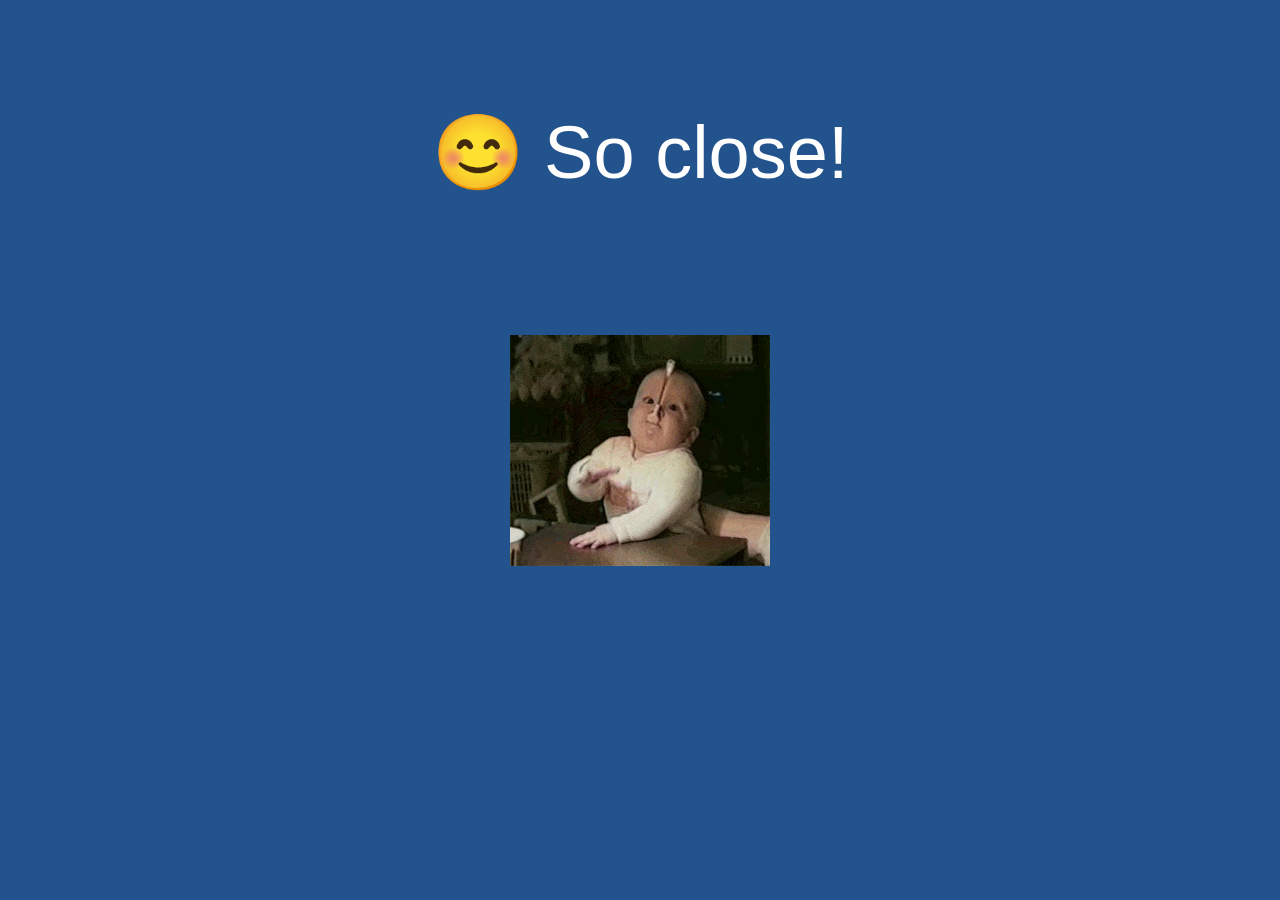
<file: index.html>
<!doctype html>

<html id="main" lang="en" class="">
<head>
  <meta charset="utf-8">

  <title>Opps! try again</title>
  <meta name="description" content="">
  <meta name="author" content="">

  <link rel="stylesheet" href="css/normalize.css?v=1.0">
  <link rel="stylesheet" href="css/main.css?v=1.0">
</head>

<body>

  <div class="meme-text"></div>

  <script>

    document.addEventListener("DOMContentLoaded", theDomHasLoaded, false);

    function theDomHasLoaded(e) {
      var num = Math.floor(Math.random() * 14) + 1;

      var v = document.getElementById("main"); 
      v.classList.add("oops0" + num); 

    }

  </script>
</body>
</html>
</file>
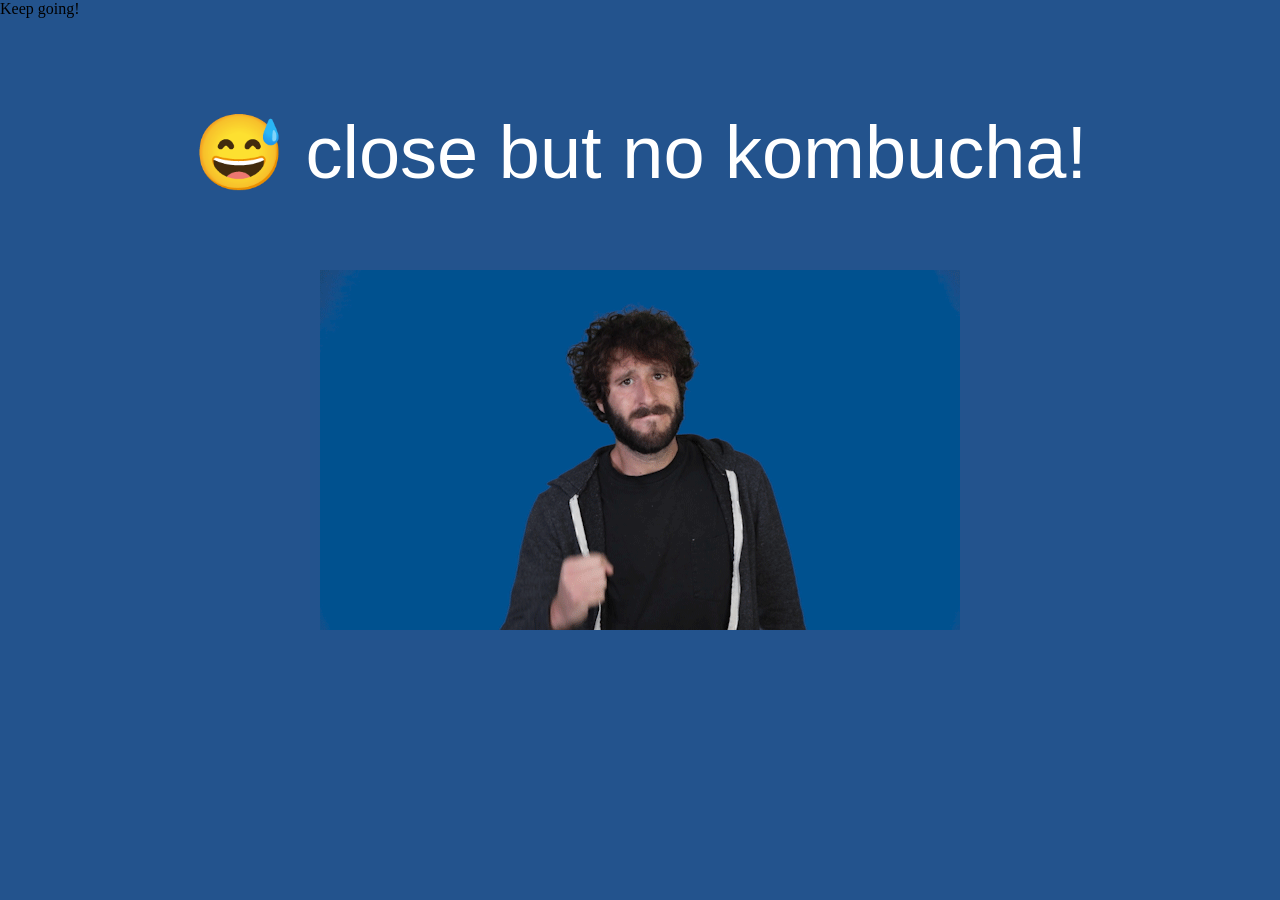
<file: oops01.html>
<!doctype html>

<html lang="en" class="oops01">
<head>
  <meta charset="utf-8">

  <title>Opps! try again</title>
  <meta name="description" content="The HTML5 Herald">
  <meta name="author" content="SitePoint">

  <link rel="stylesheet" href="css/normalize.css?v=1.0">
  <link rel="stylesheet" href="css/main.css?v=1.0">
</head>

<body>

  <div class="meme-text">Keep going!</div>
 
</body>
</html>
</file>
<file: css/main.css>
html.oops01 {
  width:100%; 
  height:100%; 
  background:url(../giphys/gif01.gif) center center no-repeat;
  background-color: #23538D;

}

.oops01 .meme-text:after {

  content: '😅 close but no kombucha!';
  color: #fff;
  font-size: 74px;
  text-align: center;
  font-family: Arial, Helvetica, sans-serif;

  position: absolute;
  top: 40%;
  left: 50%;
  width: 100%;
  height: 500px;
  margin-top: -250px; /* Half the height */
  margin-left: -50%; /* Half the width */
}


html.oops02 {
  width:100%; 
  height:100%; 
  background:url(../giphys/gif02.gif) center center no-repeat;
  background-color: #23538D;

}

.oops02 .meme-text:after {

  content: '😅 soo close!';
  color: #fff;
  font-size: 74px;
  text-align: center;
  font-family: Arial, Helvetica, sans-serif;

  position: absolute;
  top: 40%;
  left: 50%;
  width: 100%;
  height: 500px;
  margin-top: -250px; /* Half the height */
  margin-left: -50%; /* Half the width */
}

html.oops03 {
  width:100%; 
  height:100%; 
  background:url(../giphys/gif03.gif) center center no-repeat;
  background-color: #23538D;

}

.oops03 .meme-text:after {

  content: '😅 Almost...';
  color: #fff;
  font-size: 74px;
  text-align: center;
  font-family: Arial, Helvetica, sans-serif;

  position: absolute;
  top: 40%;
  left: 50%;
  width: 100%;
  height: 500px;
  margin-top: -250px; /* Half the height */
  margin-left: -50%; /* Half the width */
}

html.oops04 {
  width:100%; 
  height:100%; 
  background:url(../giphys/gif04.gif) center center no-repeat;
  background-color: #23538D;

}

.oops04 .meme-text:after {

  content: '😅 Can\'t stop now!';
  color: #fff;
  font-size: 74px;
  text-align: center;
  font-family: Arial, Helvetica, sans-serif;

  position: absolute;
  top: 40%;
  left: 50%;
  width: 100%;
  height: 500px;
  margin-top: -250px; /* Half the height */
  margin-left: -50%; /* Half the width */
}


html.oops05 {
  width:100%; 
  height:100%; 
  background:url(../giphys/gif05.gif) center center no-repeat;
  background-color: #23538D;

}

.oops05 .meme-text:after {

  content: '😅 That was a close one!';
  color: #fff;
  font-size: 74px;
  text-align: center;
  font-family: Arial, Helvetica, sans-serif;

  position: absolute;
  top: 40%;
  left: 50%;
  width: 100%;
  height: 500px;
  margin-top: -250px; /* Half the height */
  margin-left: -50%; /* Half the width */
}

html.oops06 {
  width:100%; 
  height:100%; 
  background:url(../giphys/gif06.gif) center center no-repeat;
  background-color: #23538D;

}

.oops06 .meme-text:after {

  content: '😅 You got this!';
  color: #fff;
  font-size: 74px;
  text-align: center;
  font-family: Arial, Helvetica, sans-serif;

  position: absolute;
  top: 40%;
  left: 50%;
  width: 100%;
  height: 500px;
  margin-top: -250px; /* Half the height */
  margin-left: -50%; /* Half the width */
}


html.oops07 {
  width:100%; 
  height:100%; 
  background:url(../giphys/gif07.gif) center center no-repeat;
  background-color: #23538D;

}

.oops07 .meme-text:after {

  content: '😊 So close!';
  color: #fff;
  font-size: 74px;
  text-align: center;
  font-family: Arial, Helvetica, sans-serif;

  position: absolute;
  top: 40%;
  left: 50%;
  width: 100%;
  height: 500px;
  margin-top: -250px; /* Half the height */
  margin-left: -50%; /* Half the width */
}


html.oops08 {
  width:100%; 
  height:100%; 
  background:url(../giphys/gif08.gif) center center no-repeat;
  background-color: #23538D;

}

.oops08 .meme-text:after {

  content: '😊 So close!';
  color: #fff;
  font-size: 74px;
  text-align: center;
  font-family: Arial, Helvetica, sans-serif;

  position: absolute;
  top: 40%;
  left: 50%;
  width: 100%;
  height: 500px;
  margin-top: -250px; /* Half the height */
  margin-left: -50%; /* Half the width */
}


html.oops09 {
  width:100%; 
  height:100%; 
  background:url(../giphys/gif09.gif) center center no-repeat;
  background-color: #23538D;

}

.oops09 .meme-text:after {

  content: '😊 So close!';
  color: #fff;
  font-size: 74px;
  text-align: center;
  font-family: Arial, Helvetica, sans-serif;

  position: absolute;
  top: 40%;
  left: 50%;
  width: 100%;
  height: 500px;
  margin-top: -250px; /* Half the height */
  margin-left: -50%; /* Half the width */
}

html.oops010 {
  width:100%; 
  height:100%; 
  background:url(../giphys/gif10.gif) center center no-repeat;
  background-color: #23538D;

}

.oops010 .meme-text:after {

  content: '😊 So close!';
  color: #fff;
  font-size: 74px;
  text-align: center;
  font-family: Arial, Helvetica, sans-serif;

  position: absolute;
  top: 40%;
  left: 50%;
  width: 100%;
  height: 500px;
  margin-top: -250px; /* Half the height */
  margin-left: -50%; /* Half the width */
}

html.oops011 {
  width:100%; 
  height:100%; 
  background:url(../giphys/gif11.gif) center center no-repeat;
  background-color: #23538D;

}

.oops011 .meme-text:after {

  content: '😊 So close!';
  color: #fff;
  font-size: 74px;
  text-align: center;
  font-family: Arial, Helvetica, sans-serif;

  position: absolute;
  top: 40%;
  left: 50%;
  width: 100%;
  height: 500px;
  margin-top: -250px; /* Half the height */
  margin-left: -50%; /* Half the width */
}

html.oops012 {
  width:100%; 
  height:100%; 
  background:url(../giphys/gif12.gif) center center no-repeat;
  background-color: #23538D;

}

.oops012 .meme-text:after {

  content: '😊 Keep trying!';
  color: #fff;
  font-size: 74px;
  text-align: center;
  font-family: Arial, Helvetica, sans-serif;

  position: absolute;
  top: 40%;
  left: 50%;
  width: 100%;
  height: 500px;
  margin-top: -250px; /* Half the height */
  margin-left: -50%; /* Half the width */
}

html.oops013 {
  width:100%; 
  height:100%; 
  background:url(../giphys/gif13.gif) center center no-repeat;
  background-color: #23538D;

}

.oops013 .meme-text:after {

  content: '😊 Keep trying!';
  color: #fff;
  font-size: 74px;
  text-align: center;
  font-family: Arial, Helvetica, sans-serif;

  position: absolute;
  top: 40%;
  left: 50%;
  width: 100%;
  height: 500px;
  margin-top: -250px; /* Half the height */
  margin-left: -50%; /* Half the width */
}

html.oops014 {
  width:100%; 
  height:100%; 
  background:url(../giphys/gif14.gif) center center no-repeat;
  background-color: #23538D;

}

.oops014 .meme-text:after {

  content: '😊 Keep trying!';
  color: #fff;
  font-size: 74px;
  text-align: center;
  font-family: Arial, Helvetica, sans-serif;

  position: absolute;
  top: 40%;
  left: 50%;
  width: 100%;
  height: 500px;
  margin-top: -250px; /* Half the height */
  margin-left: -50%; /* Half the width */
}
</file>
